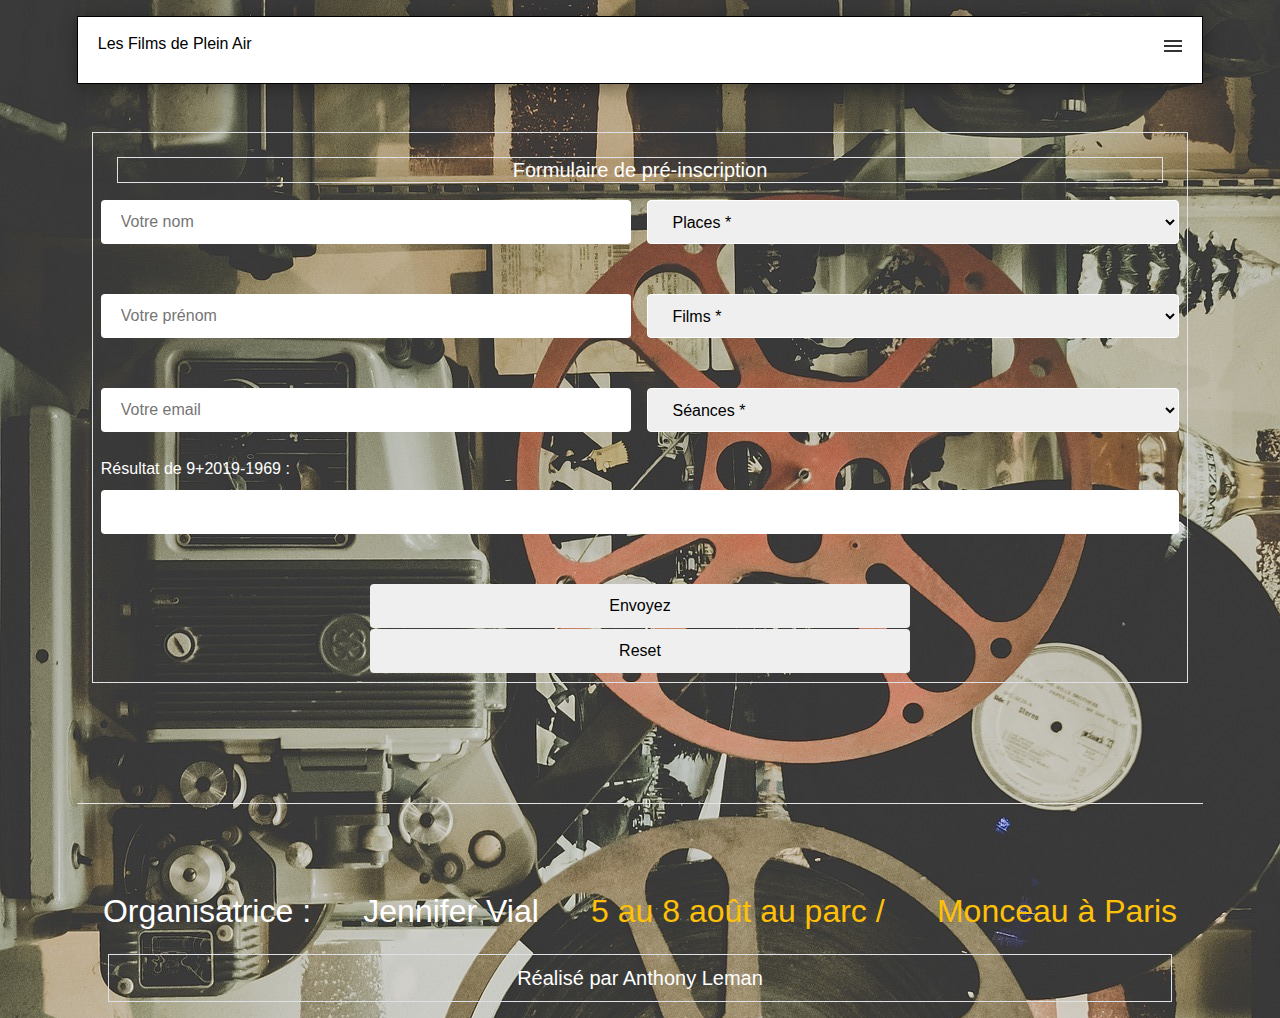
<file: Anthony-ecf-2/formulaire.html>
<!DOCTYPE html>
<html lang="fr">

<head>
  <meta charset="UTF-8">
  <meta name="viewport" content="width=device-width, initial-scale=1.0">
  <meta http-equiv="X-UA-Compatible" content="ie=edge">
  <link rel="stylesheet" href="https://stackpath.bootstrapcdn.com/bootstrap/4.3.1/css/bootstrap.min.css" integrity="sha384-ggOyR0iXCbMQv3Xipma34MD+dH/1fQ784/j6cY/iJTQUOhcWr7x9JvoRxT2MZw1T" crossorigin="anonymous">
  <link rel="stylesheet" href="css/all.css">
  <link rel="stylesheet" href="css/style.css">
  <title>Anthony-ecf-2</title>
</head>

<body>
  <!-- ###########################################
                    HEADER
################################################ -->
  <section class="container mt-3">
    <div class="row">
      <header class="header">
        <a href="#" class="logo">Les Films de Plein Air</a> <!-- TITRE DU SITE -->
        <input class="menu-btn" type="checkbox" id="menu-btn" /> <!-- HAMBURGER POUR OUVRIR MA NAVIGATION -->
        <label class="menu-icon" for="menu-btn"><span class="navicon"></span></label> <!-- ICON DE MON HAMBURGER -->
        <ul class="menu">
          <!-- NAVIGATION -->
          <li><a href="index.html">Accueil</a></li> <!-- NAVIGATION -->
          <li><a href="formulaire.html">Formulaire</a></li> <!-- NAVIGATION -->
          <li><a href="quizz.html">Quizz - Tentez de remporter un ticket gratuit !</a></li> <!-- NAVIGATION -->
        </ul> <!-- NAVIGATION -->
      </header>
    </div>
  </section>
  <!-- ##################################################
                        FORMULAIRE
####################################################### -->
  <section class="container mt-5 mb-5">
    <div class="row mx-auto">
      <!-- Début form -->
      <form action="page.php" method="post" class="border w-100 p-2">

        <div>
          <!-- Titre -->
          <h5 class="border text-white m-3 text-center">Formulaire de pré-inscription</h5>

          <!-- Pseudonyme -->
          <div class="d-flex">
            <input type="text" name="firstname" placeholder="Votre nom" required class="mr-2">

            <select class="ml-2" required>
              <option value="">Places *</option>
              <option value="15">15</option>
              <option value="45">45</option>
              <option value="186">186</option>
              <option value="548">548</option>
            </select>
          </div>

          <br> <br>
          <!-- Password -->
          <div class="d-flex">
            <input type="text" name="name" placeholder="Votre prénom" required class="mr-2">

            <select class="ml-2" required>
              <option value="">Films *</option>
              <option value="La Soupe au chou">La Soupe au chou</option>
              <option value="Superman">Superman</option>
              <option value="Matrix">Matrix</option>
              <option value="Fast and Bootstrap">Fast and Bootstrap</option>
            </select>

          </div>

          <br> <br>
          <!-- Adresse e-mail -->
          <div class="d-flex">
            <input type="email" name="email" id="email" placeholder="Votre email" required class="mr-2">

            <select class="ml-2" required>
              <option value="">Séances *</option>
              <option value="06/12/2026">06/12/2026</option>
              <option value="24/03/1998">24/03/1998</option>
              <option value="12/12/2012">12/12/2012</option>
              <option value="05/11/2019">05/11/2019</option>
            </select>

          </div>

          <label for="calcul" class="text-white mt-4" id="calculq">Résultat de 9+2019-1969 :</label>
          <input type="text" name="robot" id="calculr">

          <br>
          <span id='message2'></span> <!-- Message de vérification EMAIL -->
          <br> <br>
          <!-- Boutons Submit et Reset -->
          <input type="submit" id="sub" value="Envoyez" class="w-50 mx-auto d-block">
          <input type="reset" value="Reset" class="w-50 mx-auto d-block">
        </div>

        <!-- Fin form -->
      </form>
    </div>
  </section>
  <!-- ###########################################
        FORMULAIRE DE PRE-INSCRIPTION
################################################ -->





  <!-- ###########################################
                    FOOTER
################################################ -->
  <span class="m-5"></span>
  <hr class="bg-white mt-5">
  <span class="m-5"></span>

  <section class="container mt-5">
    <div class="row mb-3">
      <h4 class="text-white mx-auto">Organisatrice : </h4>
      <h4 class="text-white mx-auto text-white w-80">Jennifer Vial</h4>
      <h4 class="text-white mx-auto text-warning">5 au 8 août au parc /</h4>
      <h4 class="text-white mx-auto text-warning">Monceau à Paris</h4>
    </div>

    <div class="row border m-3 d-flex">
      <p class="text-white mx-auto text-white m-2">Réalisé par Anthony Leman</p>
    </div>
  </section>
  <!-- ###########################################
                    FIN FOOTER
################################################ -->
  <script src="https://ajax.googleapis.com/ajax/libs/jquery/3.4.1/jquery.min.js"></script>
  <script src="https://maxcdn.bootstrapcdn.com/bootstrap/3.4.0/js/bootstrap.min.js"></script>
  <script src="https://code.jquery.com/jquery-3.3.1.slim.min.js" integrity="sha384-q8i/X+965DzO0rT7abK41JStQIAqVgRVzpbzo5smXKp4YfRvH+8abtTE1Pi6jizo" crossorigin="anonymous"></script>
  <script src="https://cdnjs.cloudflare.com/ajax/libs/popper.js/1.14.7/umd/popper.min.js" integrity="sha384-UO2eT0CpHqdSJQ6hJty5KVphtPhzWj9WO1clHTMGa3JDZwrnQq4sF86dIHNDz0W1" crossorigin="anonymous"></script>
  <script src="https://stackpath.bootstrapcdn.com/bootstrap/4.3.1/js/bootstrap.min.js" integrity="sha384-JjSmVgyd0p3pXB1rRibZUAYoIIy6OrQ6VrjIEaFf/nJGzIxFDsf4x0xIM+B07jRM" crossorigin="anonymous"></script>
  <script src="https://code.jquery.com/jquery-3.4.1.min.js" integrity="sha256-CSXorXvZcTkaix6Yvo6HppcZGetbYMGWSFlBw8HfCJo=" crossorigin="anonymous"></script>
  <script src="js/all.js"></script>
  <script src="js/script.js"></script>
</body>

</html>
</file>
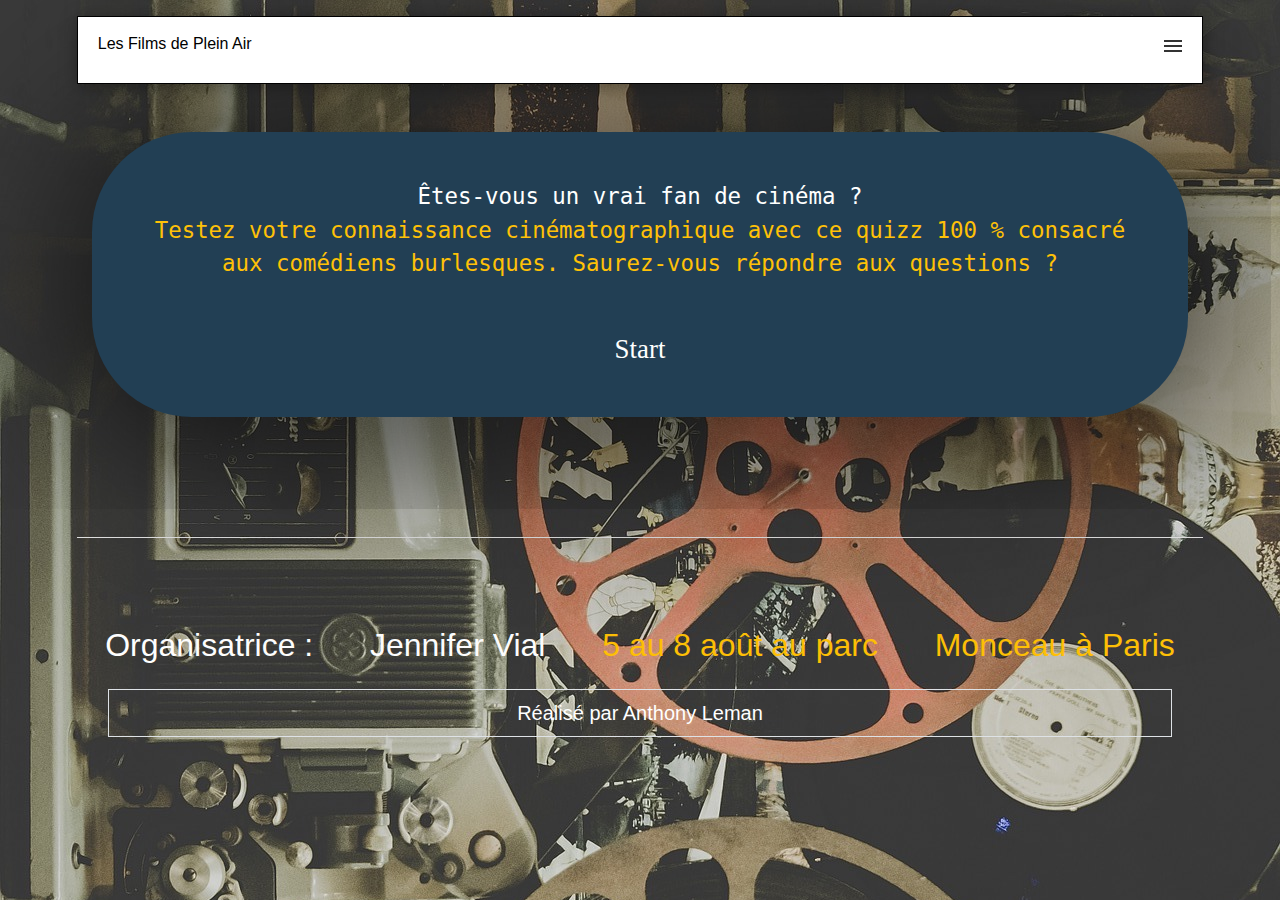
<file: Anthony-ecf-2/quizz.html>
<!DOCTYPE html>
<html lang="fr">

<head>
  <meta charset="UTF-8">
  <meta name="viewport" content="width=device-width, initial-scale=1.0">
  <meta http-equiv="X-UA-Compatible" content="ie=edge">
  <link rel="stylesheet" href="https://stackpath.bootstrapcdn.com/bootstrap/4.3.1/css/bootstrap.min.css" integrity="sha384-ggOyR0iXCbMQv3Xipma34MD+dH/1fQ784/j6cY/iJTQUOhcWr7x9JvoRxT2MZw1T" crossorigin="anonymous">
  <link rel="stylesheet" href="css/all.css">
  <link rel="stylesheet" href="css/style.css">
  <title>Anthony-ecf-2</title>
</head>

<body>
  <!-- ###########################################
                    HEADER
################################################ -->
  <section class="container mt-3 mb-5">
    <div class="row">
      <header class="header">
        <a href="#" class="logo">Les Films de Plein Air</a> <!-- TITRE DU SITE -->
        <input class="menu-btn" type="checkbox" id="menu-btn" /> <!-- HAMBURGER POUR OUVRIR MA NAVIGATION -->
        <label class="menu-icon" for="menu-btn"><span class="navicon"></span></label> <!-- ICON DE MON HAMBURGER -->
        <ul class="menu">
          <!-- NAVIGATION -->
          <li><a href="index.html">Accueil</a></li> <!-- NAVIGATION -->
          <li><a href="formulaire.html">Formulaire</a></li> <!-- NAVIGATION -->
          <li><a href="quizz.html">Quizz - Tentez de remporter un ticket gratuit !</a></li> <!-- NAVIGATION -->
        </ul> <!-- NAVIGATION -->
      </header>
    </div>
  </section>
  <!-- ###########################################
                  QUUUUUUUUUUIZZ
################################################ -->
  <section class="container">   <!-- DEBUT DU CONTAINER -->
    <!-- DEBUT QUIZZZZZZ -->
    <div class="row d-block mx-auto">
      <div id="wrapper">  <!-- DEBUT DU QUIZZ -->
        <!-- METTRE EN POSITION RELATIVE MON QUIZZ POUR LE PLACEMENT -->
        <div id="quiz" class="p-5 d-block mx-auto m-5">
          <!-- ID Quizz pour le display:none, et remplacer mes éléments au clique de (Start, Suivant) -->

          <div id="questions"><span class="text-white mx-auto">Êtes-vous un vrai fan de cinéma ?</span> <br> <span class="text-warning">Testez votre connaissance cinématographique avec ce quizz 100 % consacré aux comédiens burlesques. Saurez-vous
              répondre aux questions ?</span> <!-- Début du quizz, message de début -->
            <div id="start" class="scale-up-center d-block mx-auto mt-5">Start</div> <!-- BOUTON START POUR LANCER MON QUIZ -->
          </div>

          <div name="answersFrame" id="answersFrame" class="choices m-5 mx-auto">
            <!-- LE DEBUT TABLEAU DE MES REPONSES (CHOIX) -->
            <div>
              <input type="radio" name="answers" class="choices " value=0> <!-- INPUT RADIO POUR SELECTIONNER UN CHOIX -->
              <p id="zero" class="pickone text-success border m-2 mx-auto"></p> <!-- UNE DES REPONSES -->
            </div>

            <br>

            <div>
              <input type="radio" name="answers" class="choices" value=1> <!-- INPUT RADIO POUR SELECTIONNER UN CHOIX -->
              <p id="one" class="pickone text-success border m-2 mx-auto"></p> <!-- UNE DES REPONSES -->
            </div>

            <br>

            <div>
              <input type="radio" name="answers" class="choices" value=2> <!-- INPUT RADIO POUR SELECTIONNER UN CHOIX -->
              <p id="two" class="pickone text-success border m-2 mx-auto"></p> <!-- UNE DES REPONSES -->
            </div>
          </div>

          <div id="next" class="scale-up-center mx-auto mt-5 p-5">Suivant</div> <!-- BOUTON SUIVANT -->
        </div>


        <div id="table">   <!-- DEBUT DE LA TABLE DES RESULTATS -->
          <div id="score" class="text-warning"></div> <!-- AFFICHAGE DU SCORE -->
          <div id="results" class="text-white">   <!-- DEBUT RESULTATS -->
            <!-- AFFICHER LES RESULTAT (CI-DESSOUS) -->


            <div>
              <!-- FIN QUIZZ -->
              <div>
                <!-- La fin du quiz, ce sont l'explication du fonctionnement de
                                la correction (en premier la réponse de l'utilisateur et
                                  en deuxième c'est la bonne réponse)
                         -->
                <h4>Question</h4> <!-- TEXTE FIN QUIZ -->
                <h4>Ta réponse en premier /</h4> <!-- TEXTE FIN QUIZ -->
                <h4>Réponse correcte en deuxième</h4> <!-- TEXTE FIN QUIZ -->
              </div>

                <!--
                      C'EST LA FIN DU QUIZZ ET ON DONNE LES REPONSES JUSTES ET FAUSSES
                --->
              <div class="row mt-3 m-3" name=0>  <!-- LA QUESTIOON AVEC LA REPONSE (1)-->
                <h4 class="eltsel text-warning">En quelle année Buster Keaton se lance dans le cinéma ?</h4>   <!-- LA QUESTIOON -->
                <h4 class="eltsel">  <!-- LA DIV DE LA REPONSE DE L'UTILISATEUR -->
                  <p class="userAnswer" value=0></p>  <!-- LA REPONSE DE L'UTILISATEUR -->
                </h4>
                <h4 class="eltsel">   <!-- LA DIV DE LA BONNE REPONSE -->
                  <p class="correctAnswer" value=0></p>   <!-- LA BONNE REPONSE -->
                </h4>
              </div>


              <hr>  <!-- ESPACE -->


              <div class="row mt-3 m-3" name=1>  <!-- LA QUESTIOON AVEC LA REPONSE (2)-->
                <h4 class="eltsel text-warning">Il obtient son premier grand rôle, dans :</h4>   <!-- LA QUESTIOON -->
                <h4 class="eltsel">  <!-- LA DIV DE LA REPONSE DE L'UTILISATEUR -->
                  <p class="userAnswer" value=1></p>  <!-- LA REPONSE DE L'UTILISATEUR -->
                </h4>
                <h4 class="eltsel">   <!-- LA DIV DE LA BONNE REPONSE -->
                  <p class="correctAnswer" value=1></p>   <!-- LA BONNE REPONSE -->
                </h4>
              </div>


              <hr>  <!-- ESPACE -->


              <div class="row mt-3 m-3" name=2>  <!-- LA QUESTIOON AVEC LA REPONSE (3)-->
                <h4 class="eltsel text-warning">Quel était son surnom ?</h4>   <!-- LA QUESTIOON -->
                <h4 class="eltsel">  <!-- LA DIV DE LA REPONSE DE L'UTILISATEUR -->
                  <p class="userAnswer" value=2></p>  <!-- LA REPONSE DE L'UTILISATEUR -->
                </h4>
                <h4 class="eltsel">   <!-- LA DIV DE LA BONNE REPONSE -->
                  <p class="correctAnswer" value=2></p>   <!-- LA BONNE REPONSE -->
                </h4>
              </div>


              <hr>  <!-- ESPACE -->


              <div class="row mt-3 m-3" name=3>  <!-- LA QUESTIOON AVEC LA REPONSE (4)-->
                <h4 class="eltsel text-warning">A partir de quand sa carrière décline ?</h4>   <!-- LA QUESTIOON -->
                <h4 class="eltsel">  <!-- LA DIV DE LA REPONSE DE L'UTILISATEUR -->
                  <p class="userAnswer" value=3></p>  <!-- LA REPONSE DE L'UTILISATEUR -->
                </h4>
                <h4 class="eltsel">   <!-- LA DIV DE LA BONNE REPONSE -->
                  <p class="correctAnswer" value=3></p>   <!-- LA BONNE REPONSE -->
                </h4>
              </div>


              <hr>  <!-- ESPACE -->


              <div class="row mt-3 m-3" name=3>  <!-- LA QUESTIOON AVEC LA REPONSE (5)-->
                <h4 class="eltsel text-warning">Comment reconnait-on Lloyd ?</h4>   <!-- LA QUESTIOON -->
                <h4 class="eltsel">  <!-- LA DIV DE LA REPONSE DE L'UTILISATEUR -->
                  <p class="userAnswer" value=4></p>  <!-- LA REPONSE DE L'UTILISATEUR -->
                </h4>
                <h4 class="eltsel">   <!-- LA DIV DE LA BONNE REPONSE -->
                  <p class="correctAnswer" value=4></p>   <!-- LA BONNE REPONSE -->
                </h4>
              </div>


              <hr>  <!-- ESPACE -->


              <div class="row mt-3 m-3" name=3>  <!-- LA QUESTIOON AVEC LA REPONSE (6)-->
                <h4 class="eltsel text-warning">En quelle année est-il né ?</h4>   <!-- LA QUESTIOON -->
                <h4 class="eltsel">  <!-- LA DIV DE LA REPONSE DE L'UTILISATEUR -->
                  <p class="userAnswer" value=5></p>  <!-- LA REPONSE DE L'UTILISATEUR -->
                </h4>
                <h4 class="eltsel">   <!-- LA DIV DE LA BONNE REPONSE -->
                  <p class="correctAnswer" value=5></p>   <!-- LA BONNE REPONSE -->
                </h4>
              </div>


              <hr>  <!-- ESPACE -->


              <div class="row mt-3 m-3" name=3>  <!-- LA QUESTIOON AVEC LA REPONSE (7)-->
                <h4 class="eltsel text-warning">En quelle année est-il au sommet de sa carrière ?</h4>   <!-- LA QUESTIOON -->
                <h4 class="eltsel">  <!-- LA DIV DE LA REPONSE DE L'UTILISATEUR -->
                  <p class="userAnswer" value=6></p>  <!-- LA REPONSE DE L'UTILISATEUR -->
                </h4>
                <h4 class="eltsel">   <!-- LA DIV DE LA BONNE REPONSE -->
                  <p class="correctAnswer" value=6></p>   <!-- LA BONNE REPONSE -->
                </h4>
              </div>


              <hr>  <!-- ESPACE -->


              <div class="row mt-3 m-3" name=3>  <!-- LA QUESTIOON AVEC LA REPONSE (8)-->
                <h4 class="eltsel text-warning">Quel est son film le plus célèbre ?</h4>   <!-- LA QUESTIOON -->
                <h4 class="eltsel">  <!-- LA DIV DE LA REPONSE DE L'UTILISATEUR -->
                  <p class="userAnswer" value=7></p>  <!-- LA REPONSE DE L'UTILISATEUR -->
                </h4>
                <h4 class="eltsel">   <!-- LA DIV DE LA BONNE REPONSE -->
                  <p class="correctAnswer" value=7></p>   <!-- LA BONNE REPONSE -->
                </h4>
              </div>


            </div>   <!-- FIN FIN QUIZ -->
          </div>   <!-- FIN RESULTATS -->
        </div>   <!-- FIN DE LA TABLE DES RESULTATS -->

      </div>  <!-- FIN DU QUIZZ -->
  </section>   <!-- FIN DU CONTAINER -->
  <!-- ###########################################
                  fin QUUUUUUUUUUIZZ
################################################ -->
  <span class="m-5"></span>  <!-- ESPACE -->
  <hr class="bg-white mt-5">  <!-- ESPACE -->
  <span class="m-5"></span>  <!-- ESPACE -->


  <section class="container mt-5">  <!-- CONTAINER -->
    <div class="row mb-3">
      <h4 class="text-white mx-auto">Organisatrice : </h4>   <!-- TEXTE FOOTER  -->
      <h4 class="text-white mx-auto text-white w-80">Jennifer Vial</h4>  <!-- TEXTE FOOTER Organisatrice -->
      <h4 class="text-white mx-auto text-warning">5 au 8 août au parc</h4>  <!-- TEXTE FOOTER DATE -->
      <h4 class="text-white mx-auto text-warning">Monceau à Paris</h4>  <!-- TEXTE FOOTER LIEU -->
    </div>

    <div class="row border m-3 d-flex">
      <p class="text-white mx-auto text-white m-2">Réalisé par Anthony Leman</p>  <!-- REALISATION DU SITE WEB -->
    </div>
  </section>  <!-- FIN CONTAINER -->
  <!-- ###########################################
                    FIN FOOTER
################################################ -->
  <script src="https://ajax.googleapis.com/ajax/libs/jquery/3.4.1/jquery.min.js"></script>
  <script src="https://maxcdn.bootsdivapcdn.com/bootsdivap/3.4.0/js/bootsdivap.min.js"></script>
  <script src="https://code.jquery.com/jquery-3.3.1.slim.min.js" integrity="sha384-q8i/X+965DzO0rT7abK41JStQIAqVgRVzpbzo5smXKp4YfRvH+8abtTE1Pi6jizo" crossorigin="anonymous"></script>
  <script src="https://cdnjs.cloudflare.com/ajax/libs/popper.js/1.14.7/umd/popper.min.js" integrity="sha384-UO2eT0CpHqdSJQ6hJty5KVphtPhzWj9WO1clHTMGa3JDZwrnQq4sF86dIHNDz0W1" crossorigin="anonymous"></script>
  <script src="https://stackpath.bootsdivapcdn.com/bootsdivap/4.3.1/js/bootsdivap.min.js" integrity="sha384-JjSmVgyd0p3pXB1rRibZUAYoIIy6OrQ6VrjIEaFf/nJGzIxFDsf4x0xIM+B07jRM" crossorigin="anonymous"></script>
  <script src="https://code.jquery.com/jquery-3.4.1.min.js" integrity="sha256-CSXorXvZcTkaix6Yvo6HppcZGetbYMGWSFlBw8HfCJo=" crossorigin="anonymous"></script>
  <script src="js/all.js"></script>
  <script src="js/script.js"></script>
</body>

</html>
</file>
<file: Anthony-ecf-2/css/style.css>
/* ##################################################################################################################
                ALL - Juste poser un box et retirer les margins, mettre une font, et un Background color
##################################################################################################################### */
* {
  box-sizing: border-box;
}

body {
  margin: auto 6%;
  font-family: Helvetica, sans-serif;
  background-image:url(../fond.jpg);
  background-position: fix;
}

/* ###################################################################################
            HEADER - La barre de navigation pour se balader dans les pages
###################################################################################### */
a {
  color: #000;
}

/* header */
.header {
  background-color: #fff;
  box-shadow: 1px 1px 4px 0 rgba(0, 0, 0, .1);
  position: relative;
  width: 100%;
  z-index: 3;
  border: 1px solid #000;
  box-shadow: 1px 3px 17px 0px rgba(0, 0, 0, 0.35);
}

.header ul {
  margin: 0;
  padding: 0;
  list-style: none;
  overflow: hidden;
  background-color: #fff;
}

.header li a {
  display: block;
  padding: 10px 20px;
  text-decoration: none;
  border: 1px solid #000;
}

.header li a:hover,
.header .menu-btn:hover {
  background-color: #f4f4f4;
}

.header .logo {
  display: block;
  float: left;
  font-size: 1em;
  padding: 15px 20px;
  text-decoration: none;
}

/* menu */
.header .menu {
  clear: both;
  max-height: 0;
  transition: max-height .4s ease-out;
}

/* menu icon */
.header .menu-icon {
  cursor: pointer;
  display: inline-block;
  float: right;
  padding: 28px 20px;
  position: relative;
  user-select: none;
}

.header .menu-icon .navicon {
  background: #333;
  display: block;
  height: 2px;
  position: relative;
  transition: background .3s ease-out;
  width: 18px;
}

.header .menu-icon .navicon:before,
.header .menu-icon .navicon:after {
  background: #333;
  content: '';
  display: block;
  height: 100%;
  position: absolute;
  transition: all .2s ease-out;
  width: 100%;
}

.header .menu-icon .navicon:before {
  top: 5px;
}

.header .menu-icon .navicon:after {
  top: -5px;
}

/* menu btn */
.header .menu-btn {
  display: none;
}

.header .menu-btn:checked~.menu {
  max-height: 240px;
}

.header .menu-btn:checked~.menu-icon .navicon {
  background: transparent;
}

.header .menu-btn:checked~.menu-icon .navicon:before {
  transform: rotate(-45deg);
}

.header .menu-btn:checked~.menu-icon .navicon:after {
  transform: rotate(45deg);
}

.header .menu-btn:checked~.menu-icon:not(.steps) .navicon:before,
.header .menu-btn:checked~.menu-icon:not(.steps) .navicon:after {
  top: 0;
}

/*########################################################################################
						FORMULAIRE DE PRE-INSCRIPTION POUR LES CLIENTS
##########################################################################################*/
.formulaire {
  text-align: center;
}

input, select {
  width: 100%;
  padding: 8px 20px;
  margin: 1px 0;
  display: inline-block;
  border: 1px solid #fff;
  border-radius: 4px;
}

input {
  width: 100%;
  color: #000;
  padding: 10px 20px;
  border: none;
  border-radius: 4px;
  cursor: pointer;
}



/* other font size */
p{
  font-size: 125%;
}
h4{
  font-size: 200%;
}
/* ##########################################################################################################
QUIZZ - HTML/CSS/JS ------ STYLISER LE QUIZ + DISPLAY:NONE POUR CACHER DES ELEMENTS NON VOULU POUR REMPLACER
############################################################################################################# */
#wrapper {
  position: relative;
}

#quiz {
  position: relative;
  height: 100%;
  width: 100%;
  background-color: #223f54;
  border-radius: 100px;
  box-shadow: 10px 10px 212px 3px rgba(0, 0, 0, 1);
  text-align: center;
  font-family: monospace;
}

#start {
  width: 15%;
  text-align: center;
  color: #ffffff;
  font-size: 120%;
  border-radius: 10px;
  font-family: cursive;
}

.scale-up-center {
  animation: scale-up-center 1.5s cubic-bezier(0.175, 0.885, 0.320, 1.275) infinite both;
}

@keyframes scale-up-center {
  0% {
    transform: scale(0.9);
  }

  25% {
    transform: scale(1.0)
  }

  100% {
    transform: scale(0.9);
  }
}

#start:hover {
  cursor: pointer;
  color: #2499ad;
}

#next {
  width: 15%;
  text-align: center;
  color: #ffffff;
  text-align: center;
  padding: 4px;
  font-size: 150%;
  border-radius: 10px;
  display: none;
  font-family: cursive;
}

#next:hover {
  cursor: pointer;
  color: #2499ad;
}

.choices {
  display: none;
}

#questions {
  font-size: 140%;
  color: #fff;
}

.pickone {
}

#results {
  display: none;
  border: 1px solid black;
  text-align: center;
  height: 100%;
  width: 100%;
}

.eltsel {
  border: 1px solid #fff;
}

#score {
  font-size: 100%;
  height: 100%;
}

/* ###################################################################################
                      SCROLLTOP
###################################################################################### */
#scrolltop {
  color: #d97811;
  position: fixed;
  width: 35px;
  height: 35px;
  bottom: 50px;
  right: 50px;
  display: none;
}
</file>
